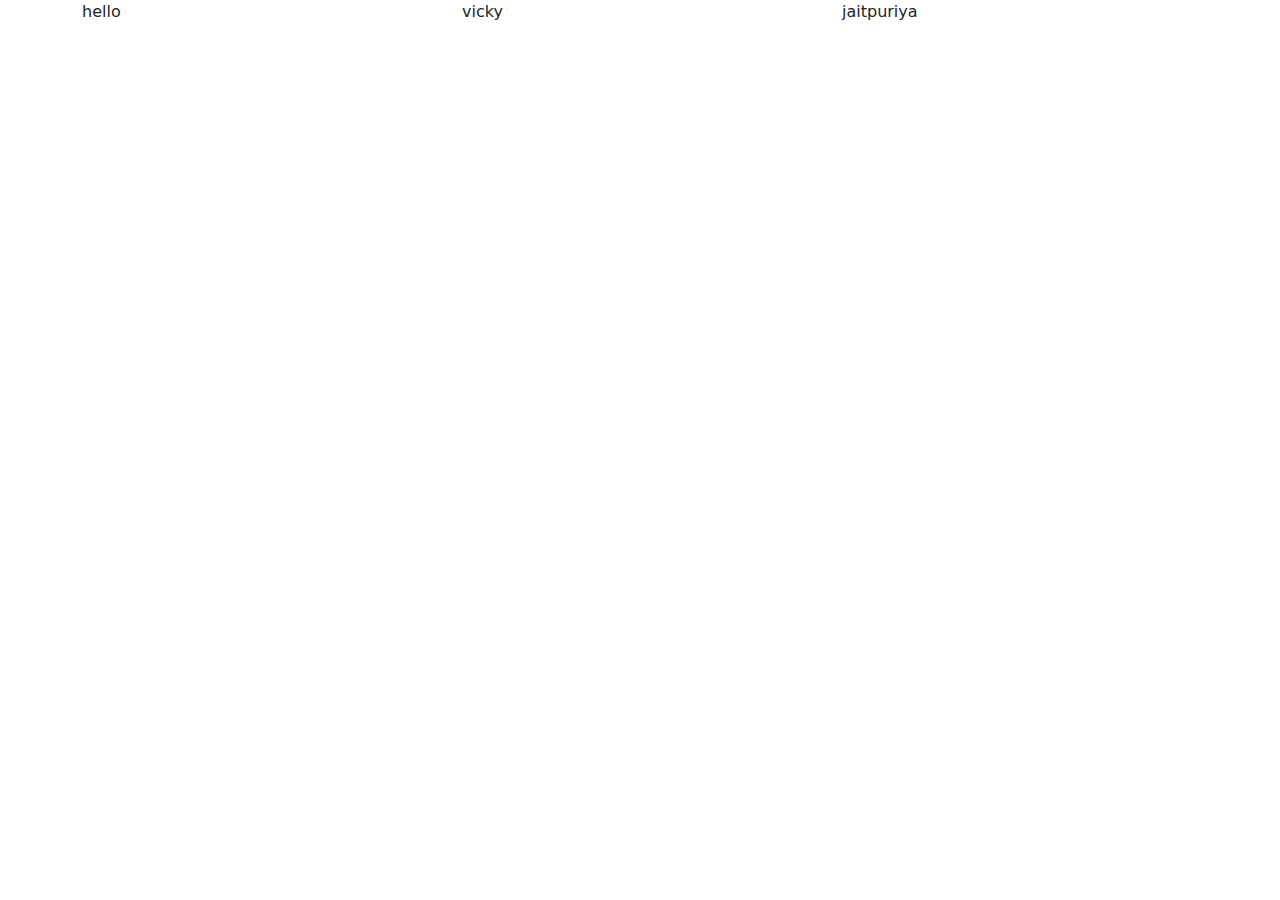
<file: bootstap/index.html>
<!DOCTYPE html>
<html lang="en">
<head>
    <meta charset="UTF-8">
    <meta name="viewport" content="width=device-width, initial-scale=1.0">
    <title>Document</title>
    <link href="https://cdn.jsdelivr.net/npm/bootstrap@5.3.3/dist/css/bootstrap.min.css" rel="stylesheet" integrity="sha384-QWTKZyjpPEjISv5WaRU9OFeRpok6YctnYmDr5pNlyT2bRjXh0JMhjY6hW+ALEwIH" crossorigin="anonymous">
</head>
<body>
   
    <div class="container">
        <div class="row">
            <div class="col-md-4">hello </div>
            <div class="col-md-4">vicky</div>
            <div class="col-md-4">jaitpuriya</div>
        </div>
    </div>
    

<script src="https://cdn.jsdelivr.net/npm/bootstrap@5.3.3/dist/js/bootstrap.bundle.min.js" integrity="sha384-YvpcrYf0tY3lHB60NNkmXc5s9fDVZLESaAA55NDzOxhy9GkcIdslK1eN7N6jIeHz" crossorigin="anonymous"></script>
</body>
</html>
</file>
